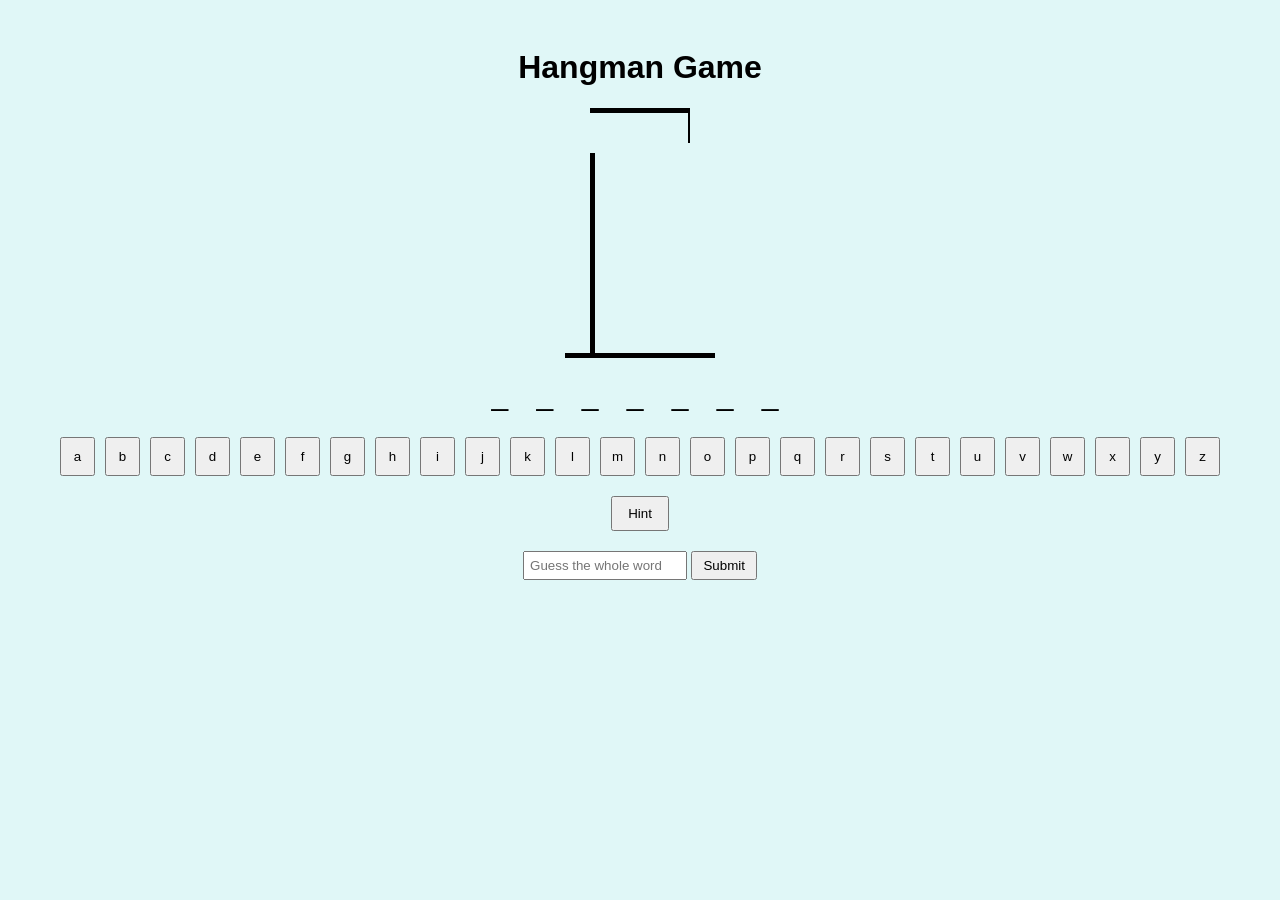
<file: ai.html>
<!DOCTYPE html>
<html lang="en">
<head>
    <meta charset="UTF-8">
    <title>Hangman Game</title>

    <style>
        body {
            font-family: Arial, sans-serif;
            background-color: #e0f7f7;
            text-align: center;
            padding: 20px;
        }

        #wordDisplay {
            font-size: 30px;
            letter-spacing: 10px;
            margin: 20px;
        }

        #letters button {
            margin: 5px;
            padding: 10px;
            width: 35px;
            cursor: pointer;
        }

        /* Hangman drawing container */
        #hangman {
            width: 200px;
            height: 250px;
            margin: 20px auto;
            position: relative;
        }

        /* Gallows */
        .pole {
            position: absolute;
            background-color: black;
        }

        #base { width: 150px; height: 5px; bottom: 0; left: 25px; }
        #vertical { width: 5px; height: 200px; left: 50px; bottom: 5px; }
        #top { width: 100px; height: 5px; left: 50px; top: 0; }
        #rope { width: 2px; height: 30px; left: 148px; top: 5px; }

        /* Body parts */
        .part {
            display: none;
            position: absolute;
        }

        /* Friendlier head */
        #head {
            width: 40px;
            height: 40px;
            border: 3px solid black;
            border-radius: 50%;
            left: 128px;
            top: 35px;
            background-color: white;
        }

        /* Eyes */
        .eye {
            width: 5px;
            height: 5px;
            background-color: black;
            border-radius: 50%;
            position: absolute;
            display: none;
        }

        #eye1 { left: 140px; top: 48px; }
        #eye2 { left: 155px; top: 48px; }

        /* Smile */
        #smile {
            width: 20px;
            height: 10px;
            border: 2px solid black;
            border-top: none;
            border-radius: 0 0 20px 20px;
            position: absolute;
            left: 138px;
            top: 60px;
            display: none;
        }

        #body {
            width: 3px;
            height: 60px;
            background-color: black;
            left: 148px;
            top: 75px;
        }

        #arm1 {
            width: 40px;
            height: 3px;
            background-color: black;
            left: 110px;
            top: 95px;
        }

        #arm2 {
            width: 40px;
            height: 3px;
            background-color: black;
            left: 148px;
            top: 95px;
        }

        #leg1 {
            width: 3px;
            height: 40px;
            background-color: black;
            left: 135px;
            top: 135px;
        }

        #leg2 {
            width: 3px;
            height: 40px;
            background-color: black;
            left: 160px;
            top: 135px;
        }

        #message {
            font-size: 22px;
            margin-top: 20px;
        }

        #restart {
            margin-top: 15px;
            padding: 10px 20px;
            display: none;
        }

        /* Whole word guess box */
        #guessBox {
            margin-top: 20px;
        }

        #guessBox input {
            padding: 5px;
            width: 150px;
        }

        #guessBox button {
            padding: 5px 10px;
        }

        /* Hint button */
        #hintBtn {
            margin-top: 15px;
            padding: 8px 15px;
        }
    </style>
</head>

<body>

    <h1>Hangman Game</h1>

    <div id="hangman">
        <div id="base" class="pole"></div>
        <div id="vertical" class="pole"></div>
        <div id="top" class="pole"></div>
        <div id="rope" class="pole"></div>

        <div id="head" class="part"></div>
        <div id="eye1" class="eye"></div>
        <div id="eye2" class="eye"></div>
        <div id="smile"></div>

        <div id="body" class="part"></div>
        <div id="arm1" class="part"></div>
        <div id="arm2" class="part"></div>
        <div id="leg1" class="part"></div>
        <div id="leg2" class="part"></div>
    </div>

    <div id="wordDisplay"></div>

    <div id="letters"></div>

    <!-- Hint button -->
    <button id="hintBtn" onclick="useHint()">Hint</button>

    <!-- Whole word guess -->
    <div id="guessBox">
        <input type="text" id="fullGuess" placeholder="Guess the whole word">
        <button onclick="guessWholeWord()">Submit</button>
    </div>

    <div id="message"></div>

    <button id="restart" onclick="startGame()">Play Again</button>

    <script>
        const words = ["swift", "music", "hangman", "puzzle", "bts", "morgan", "country"];
        let chosenWord = "";
        let displayWord = [];
        let wrongGuesses = 0;

        const parts = ["head", "body", "arm1", "arm2", "leg1", "leg2", "eye1", "eye2", "smile"];

        function startGame() {
            chosenWord = words[Math.floor(Math.random() * words.length)];
            displayWord = Array(chosenWord.length).fill("_");
            wrongGuesses = 0;

            document.getElementById("wordDisplay").textContent = displayWord.join(" ");
            document.getElementById("message").textContent = "";
            document.getElementById("restart").style.display = "none";
            document.getElementById("fullGuess").value = "";

            parts.forEach(p => document.getElementById(p).style.display = "none");

            createLetterButtons();
        }

        function createLetterButtons() {
            const container = document.getElementById("letters");
            container.innerHTML = "";

            for (let i = 65; i <= 90; i++) {
                const letter = String.fromCharCode(i).toLowerCase();
                const btn = document.createElement("button");
                btn.textContent = letter;

                btn.onclick = () => guessLetter(letter, btn);

                container.appendChild(btn);
            }
        }

        function guessLetter(letter, button) {
            button.disabled = true;

            if (chosenWord.includes(letter)) {
                for (let i = 0; i < chosenWord.length; i++) {
                    if (chosenWord[i] === letter) {
                        displayWord[i] = letter;
                    }
                }
                document.getElementById("wordDisplay").textContent = displayWord.join(" ");

                if (!displayWord.includes("_")) {
                    document.getElementById("message").textContent = "You won!";
                    endGame();
                }
            } else {
                showNextPart();
            }
        }

        function guessWholeWord() {
            const guess = document.getElementById("fullGuess").value.toLowerCase();

            if (guess === chosenWord) {
                document.getElementById("wordDisplay").textContent = chosenWord.split("").join(" ");
                document.getElementById("message").textContent = "You won!";
                endGame();
            } else {
                showNextPart();
            }
        }

        /* HINT FEATURE */
        function useHint() {
            // Find hidden letters
            const hiddenIndexes = [];
            for (let i = 0; i < displayWord.length; i++) {
                if (displayWord[i] === "_") {
                    hiddenIndexes.push(i);
                }
            }

            // If no hidden letters left
            if (hiddenIndexes.length === 0) return;

            // Pick a random hidden letter
            const randomIndex = hiddenIndexes[Math.floor(Math.random() * hiddenIndexes.length)];
            const letterToReveal = chosenWord[randomIndex];

            // Reveal it
            displayWord[randomIndex] = letterToReveal;
            document.getElementById("wordDisplay").textContent = displayWord.join(" ");

            // Count as a wrong guess
            showNextPart();

            // Check win
            if (!displayWord.includes("_")) {
                document.getElementById("message").textContent = "You won!";
                endGame();
            }
        }

        function showNextPart() {
            document.getElementById(parts[wrongGuesses]).style.display = "block";
            wrongGuesses++;

            if (wrongGuesses === parts.length) {
                document.getElementById("message").textContent = "You lost! The word was: " + chosenWord;
                endGame();
            }
        }

        function endGame() {
            document.querySelectorAll("#letters button").forEach(btn => btn.disabled = true);
            document.getElementById("restart").style.display = "inline-block";
        }

        startGame();
    </script>

</body>
</html>
</file>
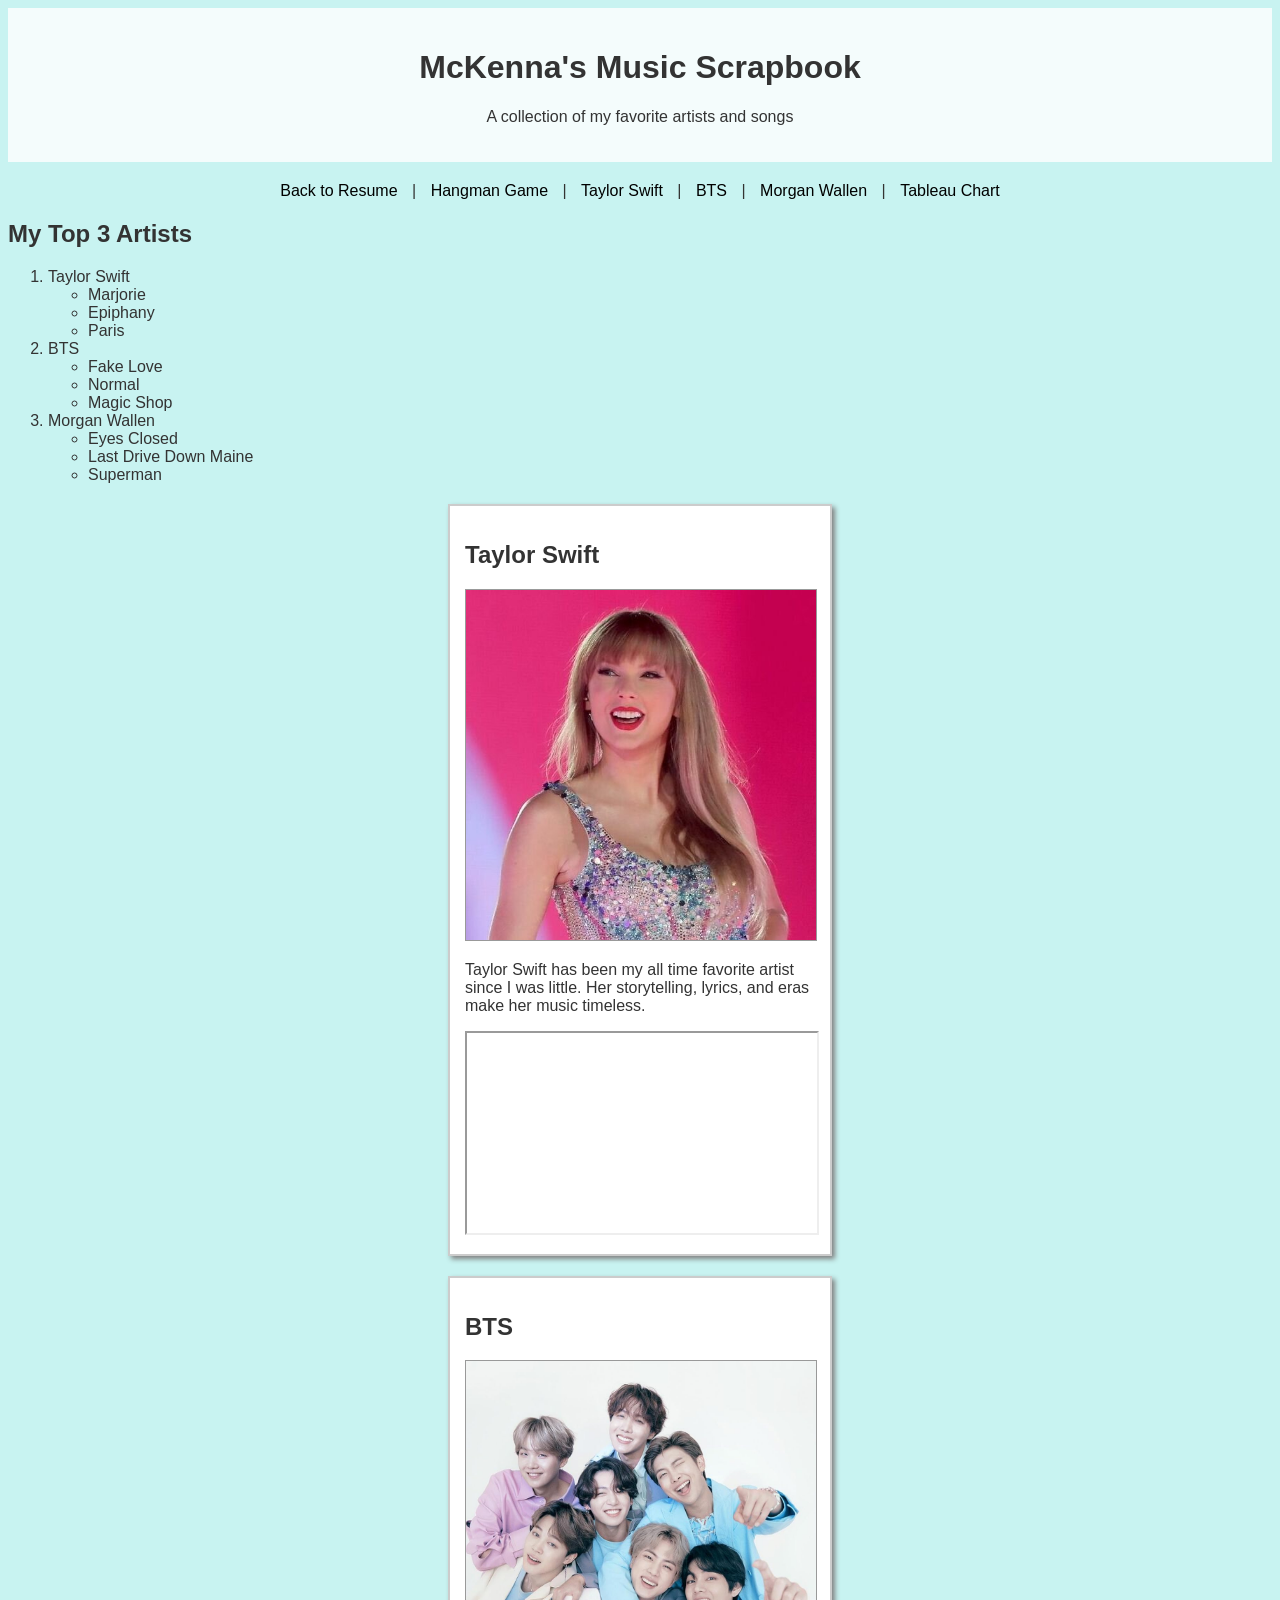
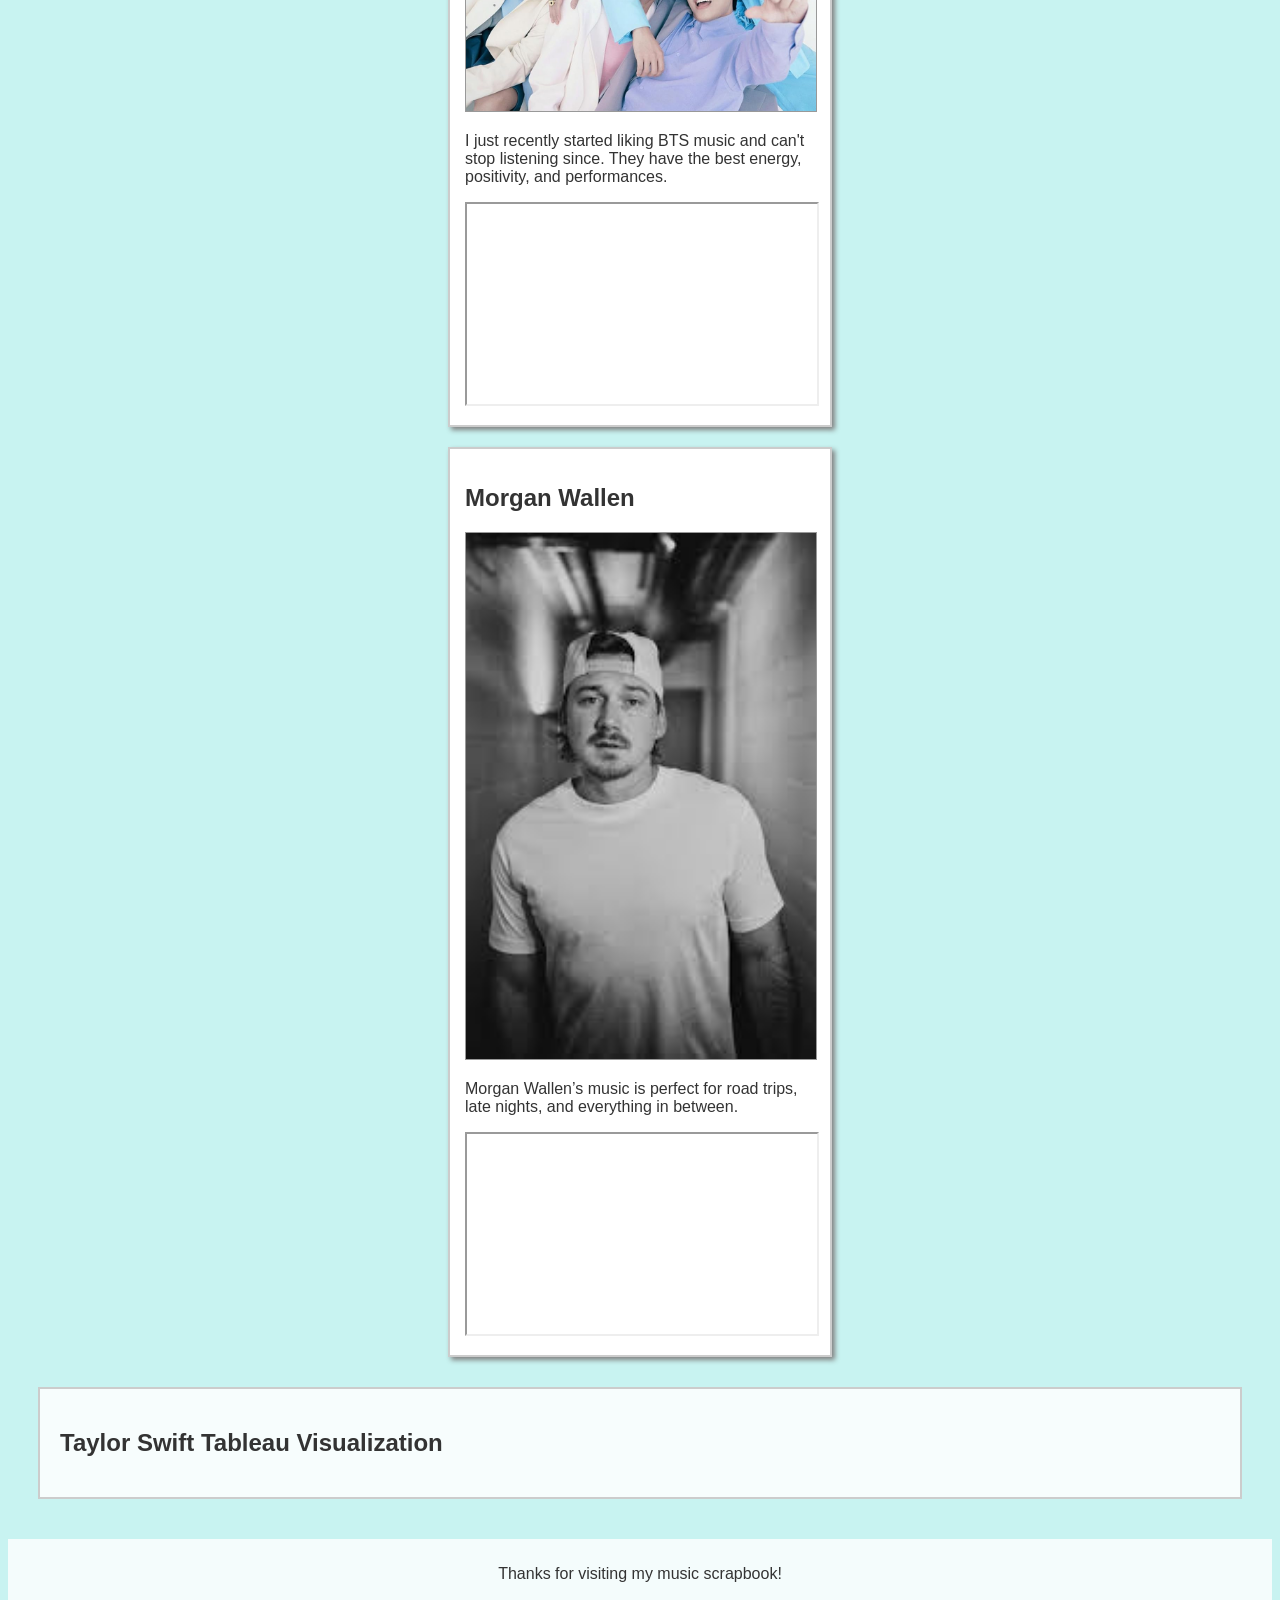
<file: fromScratch.html>
<!DOCTYPE html>
<html lang="en">
<head>
    <meta charset="UTF-8">
    <meta name="viewport" content="width=device-width, initial-scale=1.0">
    <title>McKenna's Music Scrapbook</title>
    <link rel="stylesheet" href="css/mystyles.css">
</head>

<body>

    <!-- Header Section -->
    <div class="header">
        <h1>McKenna's Music Scrapbook</h1>
        <p>A collection of my favorite artists and songs</p>
    </div>

    <!-- Navigation Links -->
    <div class="nav">
        <a href="index.html">Back to Resume</a> |
        <a href="ai.html">Hangman Game</a> |
        <a href="#taylor">Taylor Swift</a> |
        <a href="#bts">BTS</a> |
        <a href="#morgan">Morgan Wallen</a> |
        <a href="#tableau">Tableau Chart</a>
    </div>

    <!-- Ordered + Unordered List Requirement -->
    <h2>My Top 3 Artists</h2>
    <ol>
        <li>Taylor Swift
            <ul>
                <li>Marjorie</li>
                <li>Epiphany</li>
                <li>Paris</li>
            </ul>
        </li>

        <li>BTS
            <ul>
                <li>Fake Love</li>
                <li>Normal</li>
                <li>Magic Shop</li>
            </ul>
        </li>

        <li>Morgan Wallen
            <ul>
                <li>Eyes Closed</li>
                <li>Last Drive Down Maine</li>
                <li>Superman</li>
            </ul>
        </li>
    </ol>

    <!-- Artist Sections -->
    <div id="taylor" class="artist-card">
        <h2>Taylor Swift</h2>
        <img src="assets/img/tswizzle.jpeg" alt="Taylor Swift" class="artist-img">
        <p>Taylor Swift has been my all time favorite artist since I was little. Her storytelling, lyrics, and eras make her music timeless.</p>

        <!-- YouTube Embed -->
        <iframe width="350" height="200" 
            src="https://www.youtube.com/embed/VuNIsY6JdUw" 
            title="You Belong With Me"></iframe>
    </div>

    <div id="bts" class="artist-card">
        <h2>BTS</h2>
        <img src="assets/img/bts.jpg" alt="BTS" class="artist-img">
        <p>I just recently started liking BTS music and can't stop listening since. They have the best energy, positivity, and performances.</p>

        <!-- YouTube Embed -->
        <iframe width="350" height="200" 
            src="https://www.youtube.com/embed/WMweEpGlu_U" 
            title="Butter"></iframe>
    </div>

    <div id="morgan" class="artist-card">
        <h2>Morgan Wallen</h2>
        <img src="assets/img/morganwallen.jpg" alt="Morgan Wallen" class="artist-img">
        <p>Morgan Wallen’s music is perfect for road trips, late nights, and everything in between.</p>

        <!-- YouTube Embed -->
        <iframe width="350" height="200" 
            src="https://www.youtube.com/embed/bUjPPBxbQrQ" 
            title="Last Night"></iframe>
    </div>

    <!-- Tableau Section -->
    <div id="tableau" class="tableau-section">
        <h2>Taylor Swift Tableau Visualization</h2>

        <!-- Your Tableau Embed Code -->
        <div class='tableauPlaceholder' id='viz1776548043881' style='position: relative'>
            <noscript>
                <a href='#'>
                    <img alt='Dashboard 1 ' src='https://public.tableau.com/static/images/Ta/TaylorSwiftBillboard_17765454579340/Dashboard1/1_rss.png' style='border: none' />
                </a>
            </noscript>
            <object class='tableauViz' style='display:none;'>
                <param name='host_url' value='https%3A%2F%2Fpublic.tableau.com%2F' />
                <param name='embed_code_version' value='3' />
                <param name='site_root' value='' />
                <param name='name' value='TaylorSwiftBillboard_17765454579340/Dashboard1' />
                <param name='tabs' value='no' />
                <param name='toolbar' value='yes' />
                <param name='static_image' value='https://public.tableau.com/static/images/Ta/TaylorSwiftBillboard_17765454579340/Dashboard1/1.png' />
                <param name='animate_transition' value='yes' />
                <param name='display_static_image' value='yes' />
                <param name='display_spinner' value='yes' />
                <param name='display_overlay' value='yes' />
                <param name='display_count' value='yes' />
                <param name='language' value='en-US' />
                <param name='filter' value='publish=yes' />
            </object>
        </div>

        <script type='text/javascript'>
            var divElement = document.getElementById('viz1776548043881');
            var vizElement = divElement.getElementsByTagName('object')[0];
            if (divElement.offsetWidth > 800) {
                vizElement.style.width='1200px';
                vizElement.style.height='827px';
            } else if (divElement.offsetWidth > 500) {
                vizElement.style.width='1200px';
                vizElement.style.height='827px';
            } else {
                vizElement.style.width='100%';
                vizElement.style.height='1327px';
            }
            var scriptElement = document.createElement('script');
            scriptElement.src = 'https://public.tableau.com/javascripts/api/viz_v1.js';
            vizElement.parentNode.insertBefore(scriptElement, vizElement);
        </script>
    </div>

    <!-- Footer -->
    <div class="footer">
        <p>Thanks for visiting my music scrapbook!</p>
    </div>

</body>
</html>
</file>
<file: css/mystyles.css>
/* Background image */
body {
    background-color: #c8f3f1;
    font-family: Arial, sans-serif;
    color: #333;
}

/* Header */
.header {
    text-align: center;
    background-color: rgba(255, 255, 255, 0.8);
    padding: 20px;
    margin-bottom: 20px;
}

/* Navigation */
.nav {
    text-align: center;
    margin-bottom: 20px;
}

.nav a {
    color: #000;
    text-decoration: none;
    margin: 0 10px;
}

/* Artist Cards */
.artist-card {
    background-color: white;
    width: 350px;
    padding: 15px;
    margin: 20px auto;
    border: 2px solid #ccc;
    box-shadow: 3px 3px 5px gray;
}

.artist-img {
    width: 100%;
    border: 1px solid #999;
}

/* Tableau Section */
.tableau-section {
    background-color: rgba(255, 255, 255, 0.85);
    padding: 20px;
    margin: 30px;
    border: 2px solid #ccc;
}

/* Footer */
.footer {
    text-align: center;
    margin-top: 40px;
    padding: 10px;
    background-color: rgba(255, 255, 255, 0.8);
}
</file>
